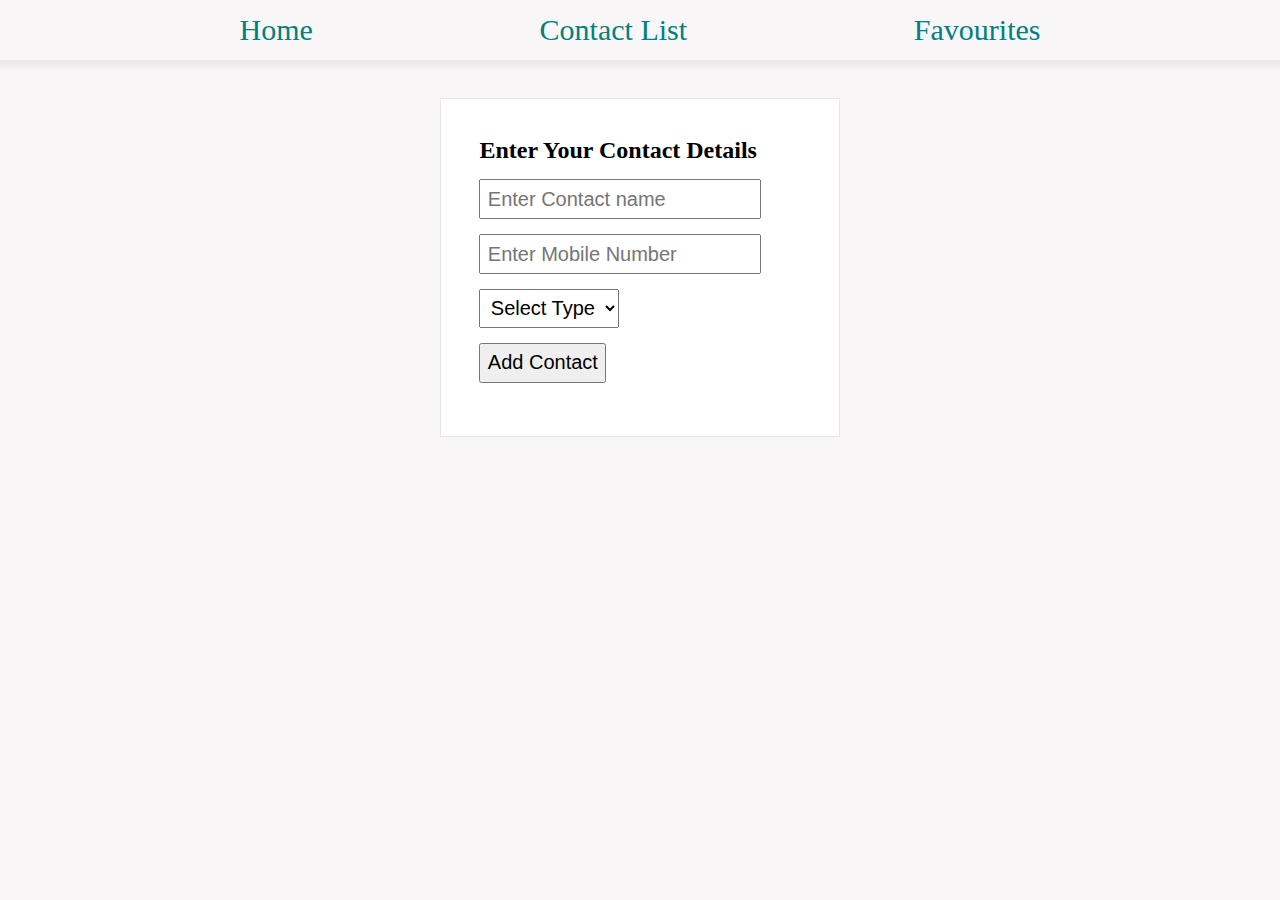
<file: U2C4 Template/index.html>
<!DOCTYPE html>
<html lang="en">
  <head>
    <meta charset="UTF-8" />
    <meta http-equiv="X-UA-Compatible" content="IE=edge" />
    <meta name="viewport" content="width=device-width, initial-scale=1.0" />
    <title>Home Page</title>
    <link rel="stylesheet" href="index.css" />
  </head>

  <body>
    <div id="links">
      <div><a href="index.html">Home</a></div>
      <div><a href="contact.html">Contact List</a></div>
      <div><a href="favourites.html">Favourites</a></div>
    </div>

    <form id="form">
      <h2>Enter Your Contact Details</h2>
      <input placeholder="Enter Contact name" id="name" type="text" />
      <input placeholder="Enter Mobile Number" type="number" id="mobile" />
      <select id="type">
        <option value="">Select Type</option>
        <option value="Family">Family</option>
        <option value="Friends">Friends</option>
        <option value="Others">Others</option>
      </select>
      <input type="submit" value="Add Contact" />
    </form>
  </body>
  <script>
    //write js code here
    // we are using form here, make sure you follow all steps of form
     document.querySelector("#form").addEventListener("submit",contactSubmit);
   var contactArr=JSON.parse(localStorage.getItem("contactList")) ||[];

   function contactSubmit(){
   event.preventDefault();

     var contactObj={
       personName:form.name.value,
       personMobile:form.mobile.value,
       personType:form.type.value,

     };
     contactArr.push(contactObj);
     localStorage.setItem("contactList",JSON.stringify(contactArr));

     window.location.href = "contact.html";
   }

  </script>
</html>
</file>
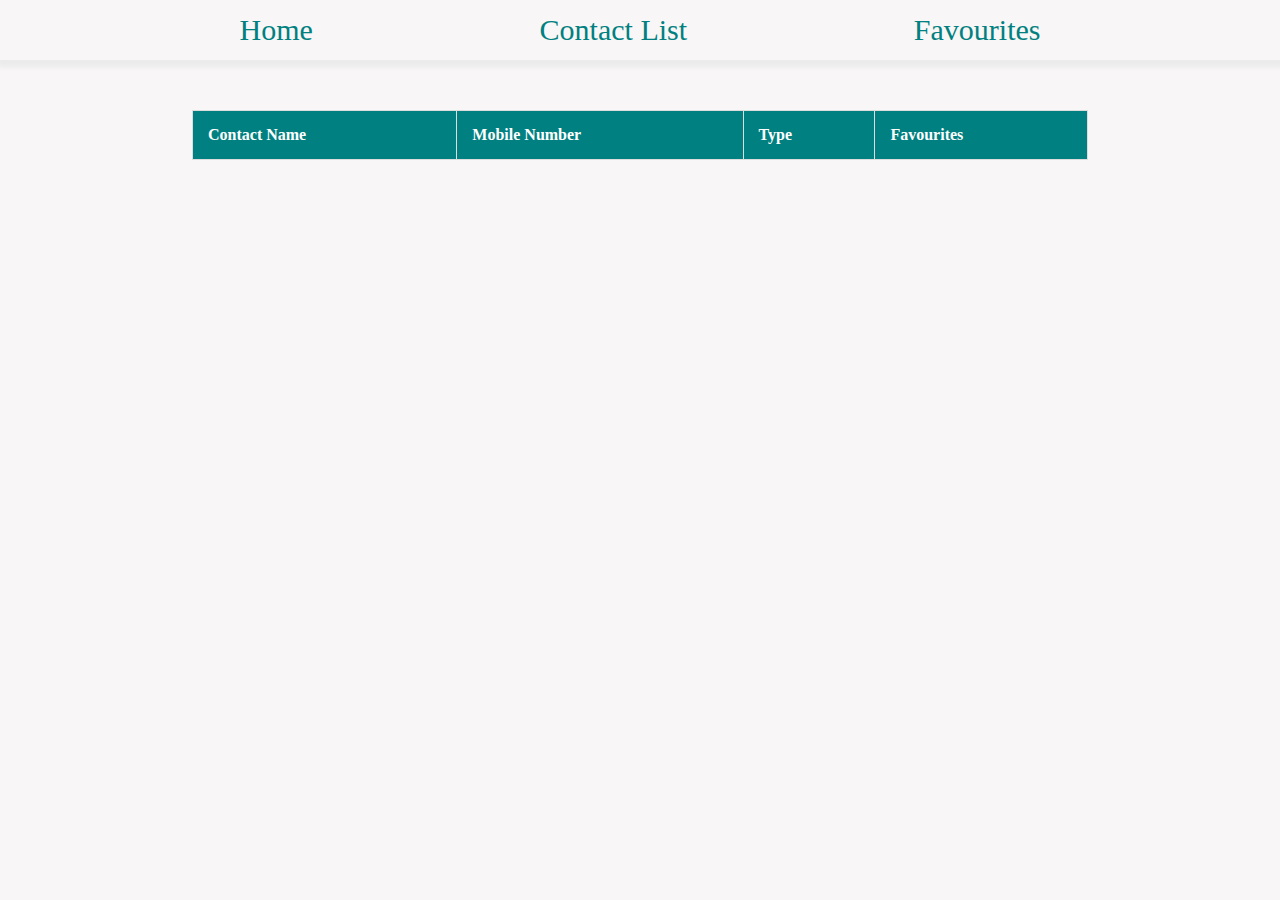
<file: U2C4 Template/contact.html>
<!DOCTYPE html>
<html lang="en">
  <head>
    <meta charset="UTF-8" />
    <meta http-equiv="X-UA-Compatible" content="IE=edge" />
    <meta name="viewport" content="width=device-width, initial-scale=1.0" />
    <title>Database</title>
    <link rel="stylesheet" href="commonStyles.css" />
  </head>

  <body>
    <div id="links">
      <div><a href="index.html">Home</a></div>
      <div><a href="contact.html">Contact List</a></div>
      <div><a href="favourites.html">Favourites</a></div>
    </div>
    <main>
      <table>
        <thead>
          <tr>
            <th>Contact Name</th>
            <th>Mobile Number</th>
            <th>Type</th>
            <th>Favourites</th>
          </tr>
        </thead>
        <tbody>
          <!-- Append your output to tbody -->
        </tbody>
      </table>
    </main>
  </body>
  <script>
    //code your js part here
    //append your output to tbody
    var contactArr=JSON.parse(localStorage.getItem("contactList"));
    displayData(contactArr);

    var favouritesArr=JSON.parse(localStorage.getItem("favourites")) || [];

    function displayData(data){
      document.querySelector("tbody").innerHTML="";

      data.forEach(function(ele){
        var tr=document.createElement("tr");

        var td1=document.createElement("td");
         td1.innerText=ele.personName;

         var td2=document.createElement("td");
         td2.innerText=ele.personMobile;

         var td3=document.createElement("td");
         td3.innerText=ele.personType;

         var td4=document.createElement("td");
         td4.innerText="Favourite";
         td4.style.color="purple";
         td4.style.cursor="pointer";
         td4.addEventListener("click",function(){
          favouritesArrFunction(ele);
         })


         tr.append(td1,td2,td3,td4);

         document.querySelector("tbody").append(tr);
      })
    }

    function favouritesArrFunction(ele){

      favouritesArr.push(ele);
      localStorage.setItem("favourites",JSON.stringify(favouritesArr))
    }
    

  </script>
</html>
</file>
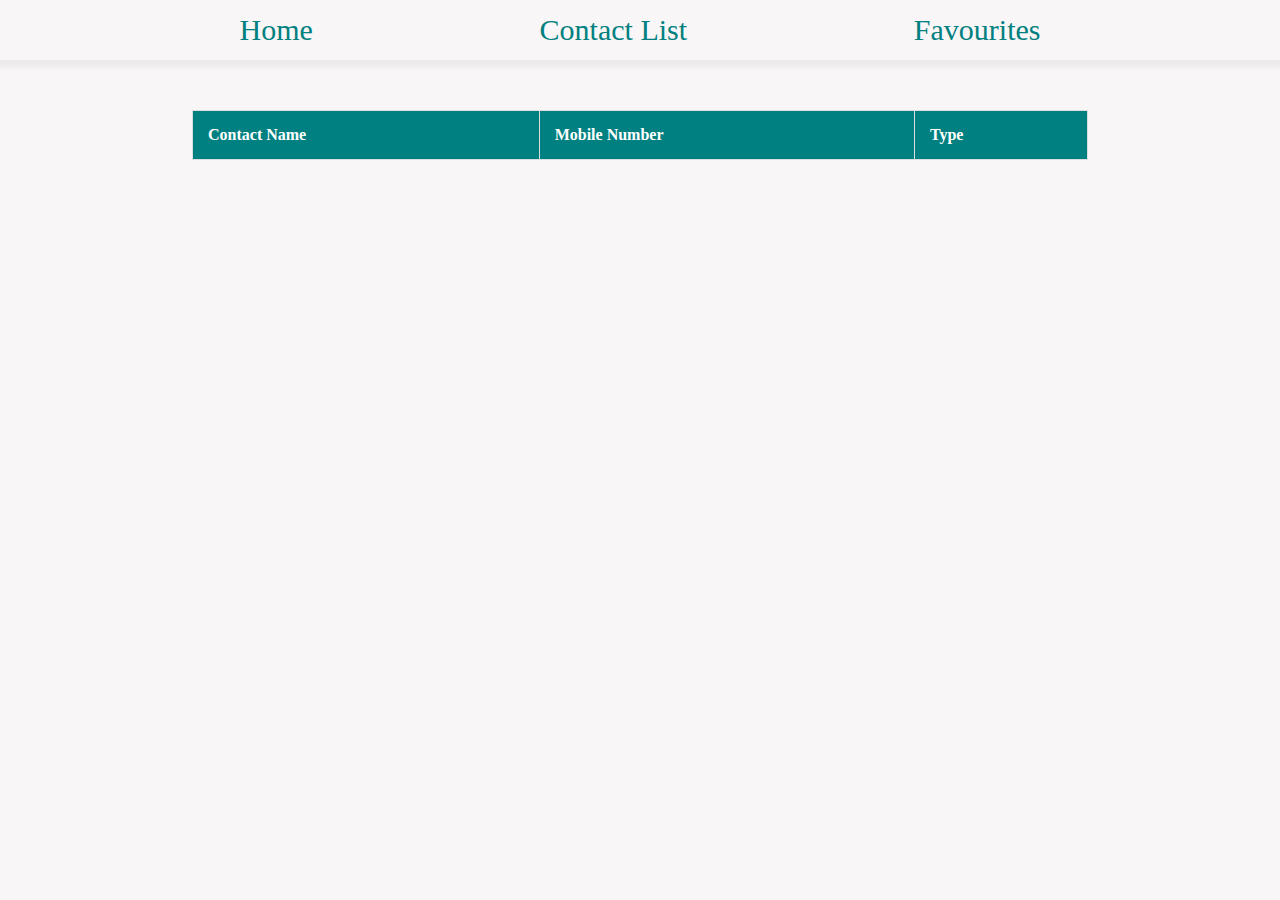
<file: U2C4 Template/favourites.html>
<!DOCTYPE html>
<html lang="en">
  <head>
    <meta charset="UTF-8" />
    <meta http-equiv="X-UA-Compatible" content="IE=edge" />
    <meta name="viewport" content="width=device-width, initial-scale=1.0" />
    <title>Favourites</title>
    <link rel="stylesheet" href="commonStyles.css" />
  </head>

  <body>
    <div id="links">
      <div><a href="index.html">Home</a></div>
      <div><a href="contact.html">Contact List</a></div>
      <div><a href="favourites.html">Favourites</a></div>
    </div>
    <main>
      <table>
        <thead>
          <tr>
            <th>Contact Name</th>
            <th>Mobile Number</th>
            <th>Type</th>
          </tr>
        </thead>
        <tbody>
          <!-- Append your output to tbody -->
        </tbody>
      </table>
    </main>
  </body>
  <script>
    //code your js part here
    //append your output to tbody

          var favouritesArr=JSON.parse(localStorage.getItem("favourites"));

          displayData(favouritesArr);




          function displayData(data){
          data.forEach(function(elem,index){
          var tr=document.createElement("tr");

          var td1=document.createElement("td");
          td1.innerText=elem.personName;

          var td2=document.createElement("td");
          td2.innerText=elem.personMobile;

          var td3=document.createElement("td");
          td3.innerText=elem.personType;

          var td4=document.createElement("td");
          td4.innerText="Delete";
          td4.style.color="red";
          td4.style.cursor="pointer"
          td4.setAttribute("class","deleteText");
          td4.addEventListener("click",function(){
          deleteItem(elem,index);
          })





          tr.append(td1,td2,td3,td4);

          document.querySelector("tbody").append(tr);
          });
          }

          function deleteItem(elem,index){
          favouritesArr.splice(index,1)
          localStorage.setItem("favourites",JSON.stringify(favouritesArr));
          window.location.reload();


          }
  </script>
</html>
</file>
<file: U2C4 Template/index.css>
* {
  margin: 0;
  padding: 0;
  box-sizing: border-box;
}
body {
  background-color: rgb(248, 246, 246);
}
/* Navbar related css */

#links {
  display: flex;
  justify-content: space-evenly;
  padding: 1%;
  box-shadow: 2px 2px 5px 5px rgb(235, 235, 235);
}

#links > div {
  display: flex;
  list-style: none;
}
#links a {
  text-decoration: none;
  color: teal;
  font-size: 30px;
}
#submit {
  width: 70%;
  margin: auto;
  background-color: black;
  color: white;
  border: none;
  border-radius: 15px;
}
/* Navbar related css */

/* Form related css */

input,
select {
  display: block;
  margin: 15px 0px;
  font-size: 20px;
  padding: 2%;
}
option {
  font-size: 25px;
}
form {
  width: 400px;
  border: 1px solid rgb(230, 230, 230);
  margin: 3% auto;
  padding: 3%;
  background: white;
}
/* Form related css */
</file>
<file: U2C4 Template/commonStyles.css>
* {
    margin: 0;
    padding: 0;
    box-sizing: border-box;
  }
  body {
    background-color: rgb(248, 246, 246);
  }
  /* Navbar related css */
  
  #links {
    display: flex;
    justify-content: space-evenly;
    padding: 1%;
    box-shadow: 2px 2px 5px 5px rgb(235, 235, 235);
  }
  
  #links > div {
    display: flex;
    list-style: none;
  }
  #links a {
    text-decoration: none;
    color: teal;
    font-size: 30px;
  }
  
  table,
  td,
  th {
    border: 1px solid #ddd;
    text-align: left;
  }
  
  table {
    border-collapse: collapse;
    width: 70%;
    margin: auto;
    margin-top: 50px;
  }
  
  th,
  td {
    padding: 15px;
  }
  
  tr > th {
    background-color: teal;
    color: white;
  }
</file>
